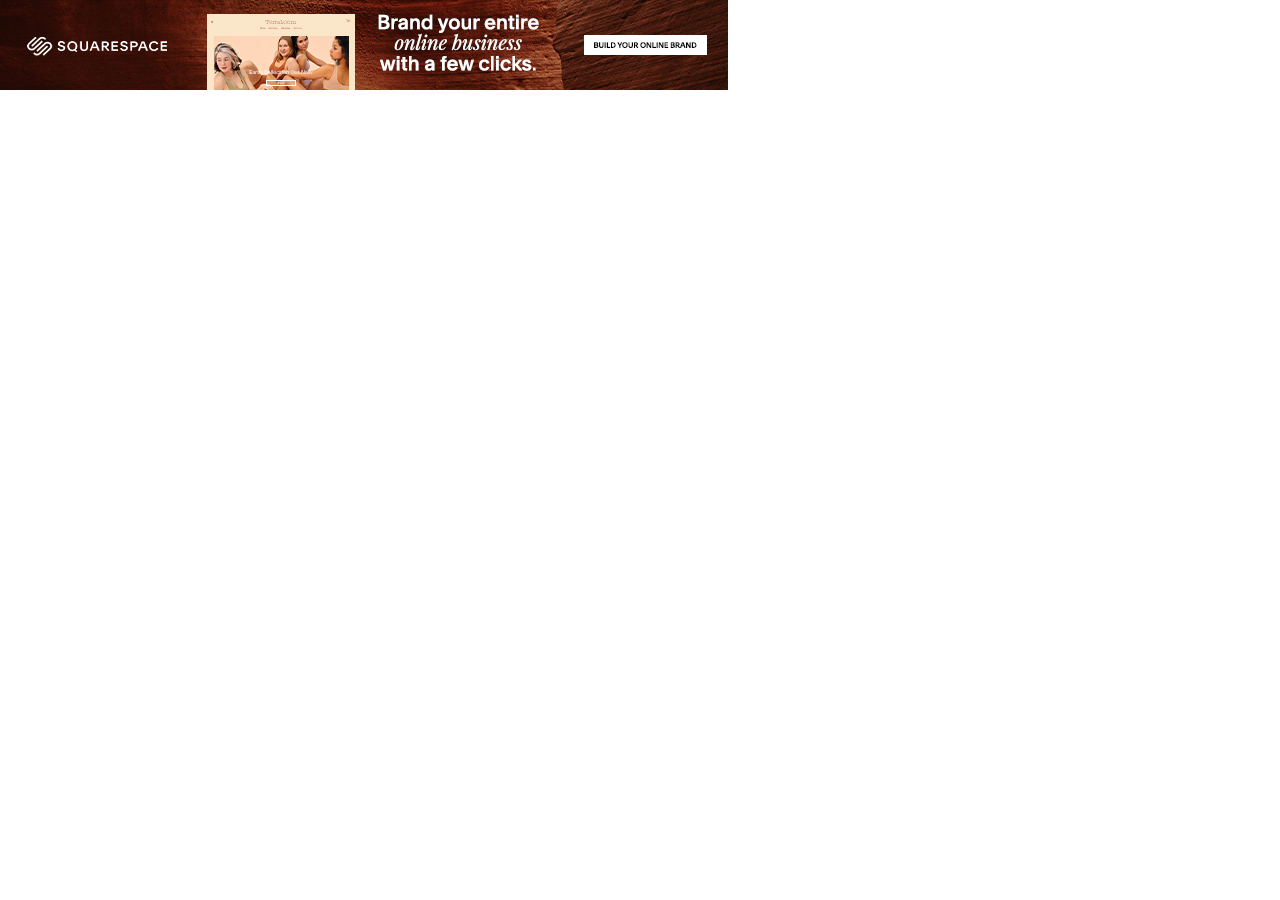
<file: images/ham_files/B25217633.html>
<!DOCTYPE html>
<!-- saved from url=(0178)https://ad.doubleclick.net/ddm/adi/N718679.3040413THENOUNPROJECT.CO/B25217633.318584932;sz=728x90;ord=516510161027616100;dc_lat=;dc_rdid=;tag_for_child_directed_treatment=;tfua=? -->
<html><head><meta http-equiv="Content-Type" content="text/html; charset=UTF-8"><title>Advertisement</title></head><body style="margin:0px;" marginwidth="0" marginheight="0" data-new-gr-c-s-check-loaded="14.1039.0" data-gr-ext-installed=""><script type="text/javascript" async="" src="./UFYwWwmt.js.download"></script><script type="text/javascript" async="" src="./rx_lidar.js.download"></script><div class="GoogleActiveViewElement" id="DfaVisibilityIdentifier_1339747130" active_view_class_name="GoogleActiveViewElement" data-google-av-cxn="https://pagead2.googlesyndication.com/pcs/activeview?xai=AKAOjssdmha1_UJqIOBsZHeFJnP7xtKPNgMfqQUFZ_QQSuJY7e7WUNbhswKCpSYe7O9WdY7sunn26hdx1b0sCt5UtnK6b2AXtcfm&amp;sig=Cg0ArKJSzCWuqbpzAYRpEAE" data-google-av-adk="0" data-google-av-metadata="la=0&amp;" data-google-av-override="-1" data-google-av-immediate="true" data-google-av-aid="0" data-google-av-naid="1" data-google-av-slift="" data-google-av-cpmav="" data-google-av-btr="" data-google-av-itpl="33" data-google-av-rs="6" data-google-av-dm="2" data-google-av-flags="[&quot;x%278440&#39;9efotm(&amp;753374%2bejvf/%27844&gt;&#39;9wuvb$&amp;56533&gt;!=|vqc)!273794&amp;&lt;qqvb/%&lt;1735020!=nehu`/!364=5051!9abk{a($160210:3&amp;&lt;cbotf+*0150034:%2bejvf/%72;17613!=efdwa*&#39;76463;21$?ebkpb$&amp;0366717&gt;*&gt;bgipf+!3=712363%9aihwc)!7202&lt;217&#39;9efotm(&amp;20061;48&amp;&gt;`dopb/%&lt;1707200!=8(&amp;2005575?&amp;&gt;`dopb~&quot;]" data-creative-load-listener=""><div class="GoogleCreativeContainerClass" id="gcc_CeGTYYSWKY-X1gbl5oCYBg" data-creative-load-listener=""><script data-jc="82" data-jc-version="r20211111">(function(){/*  Copyright The Closure Library Authors. SPDX-License-Identifier: Apache-2.0 */ var h=this||self;/*  SPDX-License-Identifier: Apache-2.0 */ function l(a,d,b){if(a)for(var c=0;null!=a&&500>c&&!b(a);++c)a=d(a)}function m(a,d){l(a,function(b){try{return b===b.parent?null:b.parent}catch(c){}return null},d)}function n(a,d){if("IFRAME"==a.tagName)d(a);else{a=a.querySelectorAll("IFRAME");for(var b=0;b<a.length&&!d(a[b]);++b);}}function p(a){return(a=a.ownerDocument)&&(a.parentWindow||a.defaultView)||null} function q(a,d,b){try{var c=JSON.parse(b.data)}catch(f){}if("object"===typeof c&&c&&"creativeLoad"===c.type){var g=p(a);if(b.source&&g){var e;m(b.source,function(f){try{if(f.parent===g)return e=f,!0}catch(k){}});e&&n(a,function(f){if(f.contentWindow===e)return d(c),!0})}}}function r(a){return"string"===typeof a?document.getElementById(a):a};var t;t=void 0===t?window:t;t.clsn=function(a,d){var b=r(a);if(b)if(b.onCreativeLoad)b.onCreativeLoad(d);else{var c=d?[d]:[],g=function(e){for(var f=0;f<c.length;++f)try{c[f](1,e)}catch(k){}c={push:function(k){k(1,e)}}};b.onCreativeLoad=function(e){c.push(e)};b.setAttribute("data-creative-load-listener","");b.addEventListener("creativeLoad",function(e){g(e.detail)});h.addEventListener("message",function(e){q(b,g,e)})}};}).call(this);</script><script>clsn("gcc_CeGTYYSWKY-X1gbl5oCYBg");</script><a target="_blank" id="img_anch_CMS-t6SrnfQCFY-L1QodZTMAYw" href="https://adclick.g.doubleclick.net/pcs/click?xai=AKAOjsstdYiW4K0XHzoiIZxgA1-Ssfpghphuy8N6m85rhs_qGy2QKOe11uErAsOdr8A3XekpzBqX6WX4wmBWmWoz9usaVYu2Nt7EXgyH8Qh-1ZDLnS8iCG-Vg_jIJAJU&amp;sig=Cg0ArKJSzCMqbyOft2Yr&amp;fbs_aeid=[gw_fbsaeid]&amp;urlfix=1&amp;adurl=https://www.squarespace.com/website-design%3Fchannel%3Ddisplay_nonprogrammatic%26subchannel%3Dnounproject%26campaign%3Dbuildabrand-static_728x90%26subcampaign%3Dstandard%26source%3Dus_standard%26utm_source%3Dros%26utm_medium%3Ddisplay_nonprogrammatic%26utm_campaign%3D2021_us_eng_buildabrand-static%26utm_term%3Dstandard%26utm_content%3Dstatic"><img src="./ProjectProductFocusedConversion_DirectDisplay_Build_a_Brand_StaticBanner_728x90_r4.jpg" alt="Advertisement" border="0" width="728" height="90" style="display:block"></a><script data-jc="79" data-jc-version="r20211111" data-jcp-a-id="img_anch_CMS-t6SrnfQCFY-L1QodZTMAYw" data-jcp-for-sure-open-browser="false" data-jcp-for-sure-open-custom-tabs="false">(function(){/*  Copyright The Closure Library Authors. SPDX-License-Identifier: Apache-2.0 */ var f=this||self;var h=/^(?:(?:https?|mailto|ftp):|[^:/?#]*(?:[/?#]|$))/i;/*  SPDX-License-Identifier: Apache-2.0 */ function k(b){var d=b.currentTarget,a=d.querySelector("img[alt]");if(a){var c=d.href;var g=+Math.round(b.clientX-a.offsetLeft);b=+Math.round(b.clientY-a.offsetTop);var u=+a.width+"x"+ +a.height;var e=(a=window.GoogleA13IjpGc)&&"function"===typeof a.snapshotSync?a.snapshotSync():void 0;var l=/^(https?:[^:?]+[/]pcs[/]click[^/]+?)(?:&nx[^&]+&ny[^&]+&dim[^&]+(?:&bg[^&]+)?)?(&adurl=.*)/.exec(c);l&&(a=l[2],g="&nx="+g+"&ny="+b+"&dim="+u,b=l[1]+g,"string"!==typeof e?c="":(e="&bg="+e,c=4096>=c.length+g.length+ e.length?e:""),c=b+c+a);h.test(c)&&(d.href=c)}};var m,n=document.currentScript;m=(n=void 0===n?null:n)&&"79"===n.getAttribute("data-jc")?n:document.querySelector('[data-jc="79"]');if(null==m)throw Error("JSC not found 79");for(var p={},q=m.attributes,r=q.length-1;0<=r;r--){var t=q[r].name;0===t.indexOf("data-jcp-")&&(p[t.substring(9)]=q[r].value)} (function(b){var d=document.getElementById(b["a-id"]);d.addEventListener("mousedown",k);var a="true"===b["for-sure-open-custom-tabs"];("true"===b["for-sure-open-browser"]||a)&&d.addEventListener("click",function(c){void 0!=f.AFMA_Communicator&&void 0!=f.AFMA_Communicator.sendMessage&&(c.preventDefault(),f.AFMA_Communicator.sendMessage("open",{a:"app",u:c.currentTarget.href,system_browser:!0,use_first_package:!0,use_running_process:!0,use_custom_tabs:a}))})})(p);}).call(this);</script><script data-jc="76" src="./f.txt" async="" data-jc-version="r20211111"></script></div></div><script type="text/javascript">(function() {var avDiv = document.getElementById("DfaVisibilityIdentifier_1339747130");if (avDiv) {var avMarkup = {'active_view_class_name': 'GoogleActiveViewElement','data-google-av-cxn': 'https://pagead2.googlesyndication.com/pcs/activeview?xai\x3dAKAOjssdmha1_UJqIOBsZHeFJnP7xtKPNgMfqQUFZ_QQSuJY7e7WUNbhswKCpSYe7O9WdY7sunn26hdx1b0sCt5UtnK6b2AXtcfm\x26sig\x3dCg0ArKJSzCWuqbpzAYRpEAE','data-google-av-adk': '0','data-google-av-metadata': 'la\x3d0\x26','data-google-av-override': '-1','data-google-av-immediate': 'true','data-google-av-aid': '0','data-google-av-naid': '1','data-google-av-slift': '','data-google-av-cpmav': '','data-google-av-btr': '','data-google-av-itpl': '33','data-google-av-rs': '6','data-google-av-dm':'2','data-google-av-flags':'[\x22x%278440\x279efotm(\x26753374%2bejvf/%27844\x3e\x279wuvb$\x2656533\x3e!\x3d|vqc)!273794\x26\x3cqqvb/%\x3c1735020!\x3dnehu`/!364\x3d5051!9abk{a($160210:3\x26\x3ccbotf+*0150034:%2bejvf/%72;17613!\x3defdwa*\x2776463;21$?ebkpb$\x260366717\x3e*\x3ebgipf+!3\x3d712363%9aihwc)!7202\x3c217\x279efotm(\x2620061;48\x26\x3e`dopb/%\x3c1707200!\x3d8(\x262005575?\x26\x3e`dopb~\x22]'};for (var key in avMarkup) {if (avMarkup.hasOwnProperty(key)) {avDiv.setAttribute(key, avMarkup[key]);}}}})();</script><script type="text/javascript">(function() {var glidar = document.createElement('script');glidar.type = 'text/javascript';glidar.async = true;glidar.src = 'https://www.googletagservices.com/activeview/js/current/rx_lidar.js?cache=r20110914';document.body.insertBefore(glidar, document.body.firstChild);})();</script><script data-jc="86" src="./f(1).txt" async="" data-jc-version="r20211111"></script><script>window.dicnf = {eavp: true,ebrp: true,apfa: true,atsb: true,bvst: 'r20211111',eeid: 'CeGTYYSWKY-X1gbl5oCYBg',opxb: true,aunb: true,};(function(){/*  Copyright The Closure Library Authors. SPDX-License-Identifier: Apache-2.0 */ function aa(a){var b=0;return function(){return b<a.length?{done:!1,value:a[b++]}:{done:!0}}}var ba="function"==typeof Object.defineProperties?Object.defineProperty:function(a,b,c){if(a==Array.prototype||a==Object.prototype)return a;a[b]=c.value;return a}; function ca(a){a=["object"==typeof globalThis&&globalThis,a,"object"==typeof window&&window,"object"==typeof self&&self,"object"==typeof global&&global];for(var b=0;b<a.length;++b){var c=a[b];if(c&&c.Math==Math)return c}throw Error("Cannot find global object");}var da=ca(this);function ea(a,b){if(b)a:{var c=da;a=a.split(".");for(var d=0;d<a.length-1;d++){var e=a[d];if(!(e in c))break a;c=c[e]}a=a[a.length-1];d=c[a];b=b(d);b!=d&&null!=b&&ba(c,a,{configurable:!0,writable:!0,value:b})}} var fa="function"==typeof Object.create?Object.create:function(a){function b(){}b.prototype=a;return new b},ha;if("function"==typeof Object.setPrototypeOf)ha=Object.setPrototypeOf;else{var ia;a:{var ja={a:!0},ka={};try{ka.__proto__=ja;ia=ka.a;break a}catch(a){}ia=!1}ha=ia?function(a,b){a.__proto__=b;if(a.__proto__!==b)throw new TypeError(a+" is not extensible");return a}:null}var la=ha; function ma(a,b){a.prototype=fa(b.prototype);a.prototype.constructor=a;if(la)la(a,b);else for(var c in b)if("prototype"!=c)if(Object.defineProperties){var d=Object.getOwnPropertyDescriptor(b,c);d&&Object.defineProperty(a,c,d)}else a[c]=b[c];a.V=b.prototype}function na(){for(var a=Number(this),b=[],c=a;c<arguments.length;c++)b[c-a]=arguments[c];return b} var oa="function"==typeof Object.assign?Object.assign:function(a,b){for(var c=1;c<arguments.length;c++){var d=arguments[c];if(d)for(var e in d)Object.prototype.hasOwnProperty.call(d,e)&&(a[e]=d[e])}return a};ea("Object.assign",function(a){return a||oa});ea("globalThis",function(a){return a||da});var m=this||self;var pa=Array.prototype.forEach?function(a,b){Array.prototype.forEach.call(a,b,void 0)}:function(a,b){for(var c=a.length,d="string"===typeof a?a.split(""):a,e=0;e<c;e++)e in d&&b.call(void 0,d[e],e,a)};function qa(a){var b=!1,c;return function(){b||(c=a(),b=!0);return c}};function ra(a){ra[" "](a);return a}ra[" "]=function(){};var sa={},t=null; function ta(a,b){void 0===b&&(b=0);if(!t){t={};for(var c="ABCDEFGHIJKLMNOPQRSTUVWXYZabcdefghijklmnopqrstuvwxyz0123456789".split(""),d=["+/=","+/","-_=","-_.","-_"],e=0;5>e;e++){var f=c.concat(d[e].split(""));sa[e]=f;for(var g=0;g<f.length;g++){var h=f[g];void 0===t[h]&&(t[h]=g)}}}b=sa[b];c=Array(Math.floor(a.length/3));d=b[64]||"";for(e=f=0;f<a.length-2;f+=3){var k=a[f],l=a[f+1];h=a[f+2];g=b[k>>2];k=b[(k&3)<<4|l>>4];l=b[(l&15)<<2|h>>6];h=b[h&63];c[e++]=g+k+l+h}g=0;h=d;switch(a.length-f){case 2:g= a[f+1],h=b[(g&15)<<2]||d;case 1:a=a[f],c[e]=b[a>>2]+b[(a&3)<<4|g>>4]+h+d}return c.join("")};var ua="function"===typeof Uint8Array;var v="function"===typeof Symbol&&"symbol"===typeof Symbol()?Symbol(void 0):void 0;function z(a){Object.isFrozen(a)||(v?a[v]|=1:void 0!==a.g?a.g|=1:Object.defineProperties(a,{g:{value:1,configurable:!0,writable:!0,enumerable:!1}}));return a};function va(a){return null!==a&&"object"===typeof a&&a.constructor===Object}var wa;function xa(a){switch(typeof a){case "number":return isFinite(a)?a:String(a);case "object":if(ua&&null!=a&&a instanceof Uint8Array)return ta(a)}return a};function ya(a,b){if(null!=a)return Array.isArray(a)||va(a)?za(a,b):b(a)}function za(a,b){if(Array.isArray(a)){for(var c=Array(a.length),d=0;d<a.length;d++)c[d]=ya(a[d],b);if(b=Array.isArray(a)){var e;v?e=a[v]:e=a.g;b=(null==e?0:e)&1}b&&z(c);return c}e={};for(c in a)e[c]=ya(a[c],b);return e}function Aa(a){a=xa(a);return Array.isArray(a)?za(a,Aa):a};var Ba;function A(a,b,c){var d=Ba;Ba=null;a||(a=d);d=this.constructor.U;a||(a=d?[d]:[]);this.h=(d?0:-1)-(this.constructor.T||0);this.g=a;a:{d=this.g.length;a=d-1;if(d&&(d=this.g[a],va(d))){this.j=a-this.h;this.i=d;break a}void 0!==b&&-1<b?(this.j=Math.max(b,a+1-this.h),this.i=null):this.j=Number.MAX_VALUE}if(c)for(b=0;b<c.length;b++)a=c[b],a<this.j?(a+=this.h,(d=this.g[a])?Array.isArray(d)&&z(d):this.g[a]=Ca):(Da(this),(d=this.i[a])?Array.isArray(d)&&z(d):this.i[a]=Ca)}var Ca=Object.freeze(z([])); function Da(a){var b=a.j+a.h;a.g[b]||(a.i=a.g[b]={})}function B(a,b,c){var d;(void 0===d?0:d)||b>=a.j?(Da(a),a.i[b]=c):a.g[b+a.h]=c;return a}A.prototype.toJSON=function(){var a=this.g;return wa?a:za(a,Aa)};function Ea(a,b){return xa(b)}A.prototype.toString=function(){return this.g.toString()};function Fa(a){this.key=a}function C(a,b){this.key=a;this.defaultValue=void 0===b?!1:b}ma(C,Fa);var Ga=new C("100000"),Ha=new C("45357156"),Ia=new C("45350890");function Ja(a,b){return"&adurl="==a.substring(a.length-7)?a.substring(0,a.length-7)+b+"&adurl=":a+b};function D(a){return a=void 0===a?window:a};var E=m.dicnf||{};/*  SPDX-License-Identifier: Apache-2.0 */ function F(a,b,c){a.addEventListener&&a.addEventListener(b,c,!1)}function Ka(a,b,c){a.removeEventListener&&a.removeEventListener(b,c,!1)};var La=RegExp("^(?:([^:/?#.]+):)?(?://(?:([^\\\\/?#]*)@)?([^\\\\/?#]*?)(?::([0-9]+))?(?=[\\\\/?#]|$))?([^?#]+)?(?:\\?([^#]*))?(?:#([\\s\\S]*))?$");function G(a){try{var b;if(b=!!a&&null!=a.location.href)a:{try{ra(a.foo);b=!0;break a}catch(c){}b=!1}return b}catch(c){return!1}}function Ma(a){for(var b=m,c=0;b&&40>c++&&!a(b);)a:{try{var d=b.parent;if(d&&d!=b){b=d;break a}}catch(e){}b=null}}function Na(){if(!globalThis.crypto)return Math.random();try{var a=new Uint32Array(1);globalThis.crypto.getRandomValues(a);return a[0]/65536/65536}catch(b){return Math.random()}} function I(a,b){if(a)for(var c in a)Object.prototype.hasOwnProperty.call(a,c)&&b.call(void 0,a[c],c,a)}var J=[];function Oa(){var a=J;J=[];var b="undefined"!=typeof Symbol&&Symbol.iterator&&a[Symbol.iterator];a=b?b.call(a):{next:aa(a)};for(b=a.next();!b.done;b=a.next()){b=b.value;try{b()}catch(c){}}} function Pa(a,b){"complete"===a.readyState||"interactive"===a.readyState?(J.push(b),1==J.length&&(window.Promise?Promise.resolve().then(Oa):window.setImmediate?setImmediate(Oa):setTimeout(Oa,0))):a.addEventListener("DOMContentLoaded",b)}function Qa(a,b){b=void 0===b?document:b;return b.createElement(String(a).toLowerCase())};function K(a,b,c){Ra(a,b,void 0===c?null:c,!1)}function Ra(a,b,c,d){a.google_image_requests||(a.google_image_requests=[]);var e=Qa("IMG",a.document);if(c){var f=function(g){c&&c(g);Ka(e,"load",f);Ka(e,"error",f)};F(e,"load",f);F(e,"error",f)}d&&(e.referrerPolicy="no-referrer");e.src=b;a.google_image_requests.push(e)}function Sa(a){var b;if(b=m.navigator)b=m.navigator.userAgent,b=/Chrome/.test(b)&&!/Edge/.test(b)?!0:!1;b&&m.navigator.sendBeacon?m.navigator.sendBeacon(a):K(m,a)} function Ta(){var a="https://pagead2.googlesyndication.com/pagead/gen_204?id=badpubwin";I({stack:Error().stack},function(b,c){b&&(a+="&"+c+"="+encodeURIComponent(b))});Ua(a)}function Ua(a){var b=window;b.fetch?b.fetch(a,{keepalive:!0,credentials:"include",redirect:"follow",method:"get",mode:"no-cors"}):K(b,a)}var Va=qa(function(){return"referrerPolicy"in Qa("IMG")});function Za(){this.g={}}function $a(a){ab||(ab=new bb);var b=ab.g[a.key];if(a instanceof C)return"boolean"===typeof b?b:a.defaultValue;throw Error();};function bb(){this.g={};var a=document.currentScript;a=(a=(a=void 0===a?null:a)&&"0"===a.getAttribute("data-jc")?a:document.querySelector('[data-jc="0"]'))&&a.getAttribute("data-jc-flags")||"";try{var b=JSON.parse(a)[0];a="";for(var c=0;c<b.length;c++)a+=String.fromCharCode(b.charCodeAt(c)^"\u0003\u0007\u0003\u0007\b\u0004\u0004\u0006\u0005\u0003".charCodeAt(c%10));this.g=JSON.parse(a)}catch(d){}}var ab;ma(bb,Za);var cb=document,db=window;var eb=!!window.google_async_iframe_id,L=eb&&window.parent||window;function fb(a,b){var c=void 0===c?{}:c;this.error=a;this.context=b.context;this.msg=b.message||"";this.id=b.id||"jserror";this.meta=c};var gb=RegExp("^https?://(\\w|-)+\\.cdn\\.ampproject\\.(net|org)(\\?|/|$)");function hb(a,b){this.g=a;this.h=b}function ib(a,b){this.url=a;this.O=!!b;this.depth=null};function jb(){this.i="&";this.h={};this.j=0;this.g=[]}function M(a,b){var c={};c[a]=b;return[c]}function kb(a,b,c,d,e){var f=[];I(a,function(g,h){(g=lb(g,b,c,d,e))&&f.push(h+"="+g)});return f.join(b)} function lb(a,b,c,d,e){if(null==a)return"";b=b||"&";c=c||",$";"string"==typeof c&&(c=c.split(""));if(a instanceof Array){if(d=d||0,d<c.length){for(var f=[],g=0;g<a.length;g++)f.push(lb(a[g],b,c,d+1,e));return f.join(c[d])}}else if("object"==typeof a)return e=e||0,2>e?encodeURIComponent(kb(a,b,c,d,e+1)):"...";return encodeURIComponent(String(a))} function mb(a,b,c){b=b+"//pagead2.googlesyndication.com"+c;var d=nb(a)-c.length;if(0>d)return"";a.g.sort(function(n,p){return n-p});c=null;for(var e="",f=0;f<a.g.length;f++)for(var g=a.g[f],h=a.h[g],k=0;k<h.length;k++){if(!d){c=null==c?g:c;break}var l=kb(h[k],a.i,",$");if(l){l=e+l;if(d>=l.length){d-=l.length;b+=l;e=a.i;break}c=null==c?g:c}}a="";null!=c&&(a=e+"trn="+c);return b+a}function nb(a){var b=1,c;for(c in a.h)b=c.length>b?c.length:b;return 3997-b-a.i.length-1};function ob(){var a=void 0===a?db:a;this.h="http:"===a.location.protocol?"http:":"https:";this.g=Math.random()}function pb(){var a=N,b=O.google_srt;0<=b&&1>=b&&(a.g=b)}function qb(a,b,c,d,e,f){if((d?a.g:Math.random())<(e||.01))try{if(c instanceof jb)var g=c;else g=new jb,I(c,function(k,l){var n=g,p=n.j++;k=M(l,k);n.g.push(p);n.h[p]=k});var h=mb(g,a.h,"/pagead/gen_204?id="+b+"&");h&&("undefined"!==typeof f?K(m,h,f):K(m,h))}catch(k){}};var P=null;function rb(){var a=m.performance;return a&&a.now&&a.timing?Math.floor(a.now()+a.timing.navigationStart):Date.now()}function sb(){var a=void 0===a?m:a;return(a=a.performance)&&a.now?a.now():null};function tb(a,b){var c=sb()||rb();this.label=a;this.type=b;this.value=c;this.duration=0;this.uniqueId=Math.random();this.slotId=void 0};var Q=m.performance,ub=!!(Q&&Q.mark&&Q.measure&&Q.clearMarks),R=qa(function(){var a;if(a=ub){var b;if(null===P){P="";try{a="";try{a=m.top.location.hash}catch(c){a=m.location.hash}a&&(P=(b=a.match(/\bdeid=([\d,]+)/))?b[1]:"")}catch(c){}}b=P;a=!!b.indexOf&&0<=b.indexOf("1337")}return a}); function vb(){var a=O;this.h=[];this.i=a||m;var b=null;a&&(a.google_js_reporting_queue=a.google_js_reporting_queue||[],this.h=a.google_js_reporting_queue,b=a.google_measure_js_timing);this.g=R()||(null!=b?b:1>Math.random())}function wb(a){a&&Q&&R()&&(Q.clearMarks("goog_"+a.label+"_"+a.uniqueId+"_start"),Q.clearMarks("goog_"+a.label+"_"+a.uniqueId+"_end"))}vb.prototype.start=function(a,b){if(!this.g)return null;a=new tb(a,b);b="goog_"+a.label+"_"+a.uniqueId+"_start";Q&&R()&&Q.mark(b);return a}; vb.prototype.end=function(a){if(this.g&&"number"===typeof a.value){a.duration=(sb()||rb())-a.value;var b="goog_"+a.label+"_"+a.uniqueId+"_end";Q&&R()&&Q.mark(b);!this.g||2048<this.h.length||this.h.push(a)}};function xb(){var a=yb;this.i=N;this.h=null;this.m=this.l;this.g=void 0===a?null:a;this.j=!1}xb.prototype.pinger=function(){return this.i};function zb(a,b){try{if(a.g&&a.g.g){var c=a.g.start((903).toString(),3);var d=b();a.g.end(c)}else d=b()}catch(g){b=!0;try{wb(c),b=a.m(903,new fb(g,{message:Ab(g)}),void 0,void 0)}catch(h){a.l(217,h)}if(b){var e,f;null==(e=window.console)||null==(f=e.error)||f.call(e,g)}else throw g;}return d} function Bb(a){var b=S;return function(){var c=na.apply(0,arguments);return zb(b,function(){return a.apply(void 0,c)})}} xb.prototype.l=function(a,b,c,d,e){e=e||"jserror";try{var f=new jb;f.g.push(1);f.h[1]=M("context",a);b.error&&b.meta&&b.id||(b=new fb(b,{message:Ab(b)}));if(b.msg){var g=b.msg.substring(0,512);f.g.push(2);f.h[2]=M("msg",g)}var h=b.meta||{};if(this.h)try{this.h(h)}catch(V){}if(d)try{d(h)}catch(V){}b=[h];f.g.push(3);f.h[3]=b;d=m;b=[];g=null;do{var k=d;if(G(k)){var l=k.location.href;g=k.document&&k.document.referrer||null}else l=g,g=null;b.push(new ib(l||""));try{d=k.parent}catch(V){d=null}}while(d&& k!=d);l=0;for(var n=b.length-1;l<=n;++l)b[l].depth=n-l;k=m;if(k.location&&k.location.ancestorOrigins&&k.location.ancestorOrigins.length==b.length-1)for(n=1;n<b.length;++n){var p=b[n];p.url||(p.url=k.location.ancestorOrigins[n-1]||"",p.O=!0)}var r=new ib(m.location.href,!1);k=null;var w=b.length-1;for(p=w;0<=p;--p){var u=b[p];!k&&gb.test(u.url)&&(k=u);if(u.url&&!u.O){r=u;break}}u=null;var q=b.length&&b[w].url;0!=r.depth&&q&&(u=b[w]);var x=new hb(r,u);if(x.h){var W=x.h.url||"";f.g.push(4);f.h[4]=M("top", W)}var y={url:x.g.url||""};if(x.g.url){var H=x.g.url.match(La),X=H[1],Wa=H[3],Xa=H[4];r="";X&&(r+=X+":");Wa&&(r+="//",r+=Wa,Xa&&(r+=":"+Xa));var Ya=r}else Ya="";y=[y,{url:Ya}];f.g.push(5);f.h[5]=y;qb(this.i,e,f,this.j,c)}catch(V){try{qb(this.i,e,{context:"ecmserr",rctx:a,msg:Ab(V),url:x&&x.g.url},this.j,c)}catch(rc){}}return!0}; function Ab(a){var b=a.toString();a.name&&-1==b.indexOf(a.name)&&(b+=": "+a.name);a.message&&-1==b.indexOf(a.message)&&(b+=": "+a.message);if(a.stack){a=a.stack;try{-1==a.indexOf(b)&&(a=b+"\n"+a);for(var c;a!=c;)c=a,a=a.replace(/((https?:\/..*\/)[^\/:]*:\d+(?:.|\n)*)\2/,"$1");b=a.replace(/\n */g,"\n")}catch(d){}}return b};function T(a){var b="H";if(a.H&&a.hasOwnProperty(b))return a.H;b=new a;return a.H=b};function Cb(){this.g=function(){return[]}};var N,S;if(eb&&!G(L)){.01>Math.random()&&Ta();var U="."+cb.domain;try{for(;2<U.split(".").length&&!G(L);)cb.domain=U=U.substr(U.indexOf(".")+1),L=window.parent}catch(a){}G(L)||(L=window)}var O=L,yb=new vb;function Db(){if(!O.google_measure_js_timing){var a=yb;a.g=!1;a.h!=a.i.google_js_reporting_queue&&(R()&&pa(a.h,wb),a.h.length=0)}} (function(a){N=null!=a?a:new ob;"number"!==typeof O.google_srt&&(O.google_srt=Math.random());pb();S=new xb;S.h=function(){};S.j=!0;"complete"==O.document.readyState?Db():yb.g&&F(O,"load",function(){Db()})})();function Eb(a,b){function c(h){try{var k="object"===typeof h.data?h.data:JSON.parse(h.data);f===k.paw_id&&(window.clearTimeout(g),window.removeEventListener("message",c),k.signal?b(k.signal):k.error&&e(k.error))}catch(l){h={msg:"postmessageError",err:l instanceof Error?l.message:"nonError",data:null==h.data?"null":500<h.data.length?h.data.substring(0,500):h.data},k=T(Cb).g(),!h.eid&&k.length&&(h.eid=k.toString()),qb(N,"paw_sigs",h,!0,void 0,void 0)}}var d={};d=void 0===d?{}:d;b=void 0===b?function(){}: b;var e=void 0===e?function(){}:e;var f=String(Math.floor(2147483647*Na())),g=0;window.addEventListener("message",Bb(function(h){c(h)}));a.postMessage(Object.assign({paw_id:f},d));g=window.setTimeout(function(){window.removeEventListener("message",c);e("PAW GMA postmessage timed out.")},200)} function Fb(){var a,b,c=window;if(c.gmaSdk||(null===(a=c.webkit)||void 0===a?0:a.messageHandlers.getGmaViewSignals))return c;try{var d=window.parent;if(d.gmaSdk||(null===(b=d.webkit)||void 0===b?0:b.messageHandlers.getGmaViewSignals))return d}catch(e){}return null};var Gb=["FRAME","IMG","IFRAME"],Hb=/^[01](px)?$/;function Ib(a){return"string"===typeof a?document.getElementById(a):a} function Jb(a,b,c,d,e,f){c=void 0===c?!0:c;d=void 0===d?!1:d;f=void 0===f?!1:f;if(a=Ib(a)){e||(e=function(y,H,X){y.addEventListener(H,X)});for(var g=!1,h=function(y){g||(g=!0,b(y))},k,l,n=0;n<Gb.length;++n)if(Gb[n]==a.tagName){l=3;k=[a];break}k||(k=a.querySelectorAll(Gb.join(",")),l=2);var p=0,r=0,w=a=!1;n={};for(var u=0;u<k.length;n={s:n.s},u++){var q=k[u];if(!("IMG"!=q.tagName||!q.complete||q.naturalWidth&&q.naturalHeight?Hb.test(q.getAttribute("width"))&&Hb.test(q.getAttribute("height")):1)){if("IMG"== q.tagName)var x=q.naturalWidth&&q.naturalHeight?!0:!1;else try{x="complete"===(q.readyState?q.readyState:q.contentWindow&&q.contentWindow.document&&q.contentWindow.document.readyState)?!0:!1}catch(y){x=void 0===d?!1:d}if(x)a=!0;else{p++;n.s="IMG"===q.tagName;var W=function(y){return function(){p--;p||h(l);y.s&&(r--,!r&&w&&h(l))}}(n);e(q,"load",W);n.s&&(r++,e(q,"error",W))}}}k=null;if(0===p&&!a&&"complete"===m.document.readyState)l=5;else if(p||!a){e(m,"load",function(){f&&r?w=!0:h(4)});return}c&& h(l)}};function Kb(a,b,c){if(a)for(var d=0;null!=a&&500>d&&!c(a);++d)a=b(a)}function Lb(a,b){Kb(a,function(c){try{return c===c.parent?null:c.parent}catch(d){}return null},b)}function Mb(a,b){if("IFRAME"==a.tagName)b(a);else{a=a.querySelectorAll("IFRAME");for(var c=0;c<a.length&&!b(a[c]);++c);}}function Nb(a){return(a=a.ownerDocument)&&(a.parentWindow||a.defaultView)||null} function Ob(a,b,c){try{var d=JSON.parse(c.data)}catch(g){}if("object"===typeof d&&d&&"creativeLoad"===d.type){var e=Nb(a);if(c.source&&e){var f;Lb(c.source,function(g){try{if(g.parent===e)return f=g,!0}catch(h){}});f&&Mb(a,function(g){if(g.contentWindow===f)return b(d),!0})}}}function Pb(a){return"string"===typeof a?document.getElementById(a):a} function Qb(a,b){var c=Pb(a);if(c)if(c.onCreativeLoad)c.onCreativeLoad(b);else{var d=b?[b]:[],e=function(f){for(var g=0;g<d.length;++g)try{d[g](1,f)}catch(h){}d={push:function(h){h(1,f)}}};c.onCreativeLoad=function(f){d.push(f)};c.setAttribute("data-creative-load-listener","");c.addEventListener("creativeLoad",function(f){e(f.detail)});m.addEventListener("message",function(f){Ob(c,e,f)})}};function Y(a){var b=this;this.h=!1;this.g=[];a(function(c){Rb(b,c)})}function Rb(a,b){if(!a.h)if(b instanceof Y)b.then(function(c){Rb(a,c)});else{a.h=!0;a.i=b;for(b=0;b<a.g.length;++b)Sb(a,a.g[b]);a.g=[]}}function Sb(a,b){a.h?b(a.i):a.g.push(b)}Y.prototype.then=function(a){var b=this;return new Y(function(c){Sb(b,function(d){c(a(d))})})}; function Tb(a){var b=a.length,c=0;return new Y(function(d){if(0==b)d([]);else for(var e=[],f={o:0};f.o<b;f={o:f.o},++f.o)a[f.o].then(function(g){return function(h){e[g.o]=h;++c==b&&d(e)}}(f))})}function Ub(){var a,b=new Y(function(c){a=c});return new Vb(b,a)}function Vb(a,b){this.promise=a;this.resolve=b};function Wb(a){return{visible:1,hidden:2,prerender:3,preview:4,unloaded:5}[a.visibilityState||a.webkitVisibilityState||a.mozVisibilityState||""]||0}function Xb(a){var b;a.visibilityState?b="visibilitychange":a.mozVisibilityState?b="mozvisibilitychange":a.webkitVisibilityState&&(b="webkitvisibilitychange");return b};function Yb(a){A.call(this,a,-1,Zb)}ma(Yb,A);var Zb=[6];var $b="platform platformVersion architecture model uaFullVersion bitness".split(" ");function ac(a){return a.navigator&&a.navigator.userAgentData&&"function"===typeof a.navigator.userAgentData.getHighEntropyValues?a.navigator.userAgentData.getHighEntropyValues($b).then(function(b){var c=new Yb;c=B(c,1,b.platform);c=B(c,2,b.platformVersion);c=B(c,3,b.architecture);c=B(c,4,b.model);c=B(c,5,b.uaFullVersion);return B(c,9,b.bitness)}):null};function bc(){this.g=m.document;this.m=m;this.h=null;this.i=this.j="";cc(this)} function cc(a){var b=[],c=$a(Ia)||!!E.aub;if(c||E.aunb){var d=ac(a.m);null!=d&&(d=d.then(function(l){a:{wa=!0;try{var n=JSON.stringify(l.toJSON(),Ea);break a}finally{wa=!1}n=void 0}l=n;n=[];for(var p=0,r=0;r<l.length;r++){var w=l.charCodeAt(r);255<w&&(n[p++]=w&255,w>>=8);n[p++]=w}l=ta(n,3);a.j=l}),c&&b.push(d))}if($a(Ha)){c=Fb();var e;if(null!=(null==c?void 0:null==(e=c.gmaSdk)?void 0:e.getViewSignals)){var f;if(e=null==c?void 0:null==(f=c.gmaSdk)?void 0:f.getViewSignals())a.i="&ms="+e}else{var g; if(null!=(null==c?void 0:null==(g=c.webkit)?void 0:g.messageHandlers.getGmaViewSignals)){var h;Eb(null==c?void 0:null==(h=c.webkit)?void 0:h.messageHandlers.getGmaViewSignals,function(l){a.i="&"+l})}}}E.umi&&(f=new Y(function(l){a.h=l}),b.push(f));if(E.ebrpfa||$a(Ga)){var k=Ub();b.push(k.promise);Pa(a.g,function(){Jb(a.g.body,k.resolve)})}3==Wb(a.g)&&3==Wb(a.g)&&b.push(dc(a));a.l=Tb(b)} function dc(a){return new Y(function(b){var c=Xb(a.g);if(c){var d=function(){3!=Wb(a.g)&&(Ka(a.g,c,d),b())};F(a.g,c,d)}})};function Z(){return(new Date).getTime()}function ec(a,b){this.G=a;this.u=this.i=this.g=!1;this.L=1;this.l=E.eavp?1:0;this.h=E.ebrp?1:0;this.S=!!E.opxb;this.C=this.v=null;this.N=Ub();this.K=Z();this.J=null;this.P=!!E.dhbr;this.M=E.eeid||"";this.B=this.m=null;this.R=(Math.random()+"").slice(-5);this.j=!1;this.A=null;this.I=0;this.D=this.F=null;fc(this,b)}var gc;function hc(a,b){b&&0!==a.h&&(a.B=Z()-a.K,ic(a,b).then(function(c){c&&(a.v=c);a.u=!0;jc(a)}))} function fc(a,b){hc(a,b);0!==a.h||0!==a.l?kc(a)?lc(a).then(function(){mc(a)}):mc(a):a.A=1;T(bc).l.then(function(){a.g=!0;jc(a)});nc(a);jc(a)}function ic(a,b){return new Y(function(c){function d(e,f){a.C=e;c(f)}Qb(b,d);Jb(b,d,!0,!1,void 0,!0)})}function kc(a){a.j=oc();a.A=a.j?4:1;return a.j} function lc(a){return new Y(function(b){function c(e){a.A=3;e&&(a.F=e.src,a.D=e.sdk);b()}var d=m.omrhp;"function"===typeof d?d(c):(d=m.document.querySelector("script[data-jc='86']"))&&d.addEventListener("load",function(){m.omrhp(c)})})}function mc(a){a.i=!0;jc(a)} function jc(a){if(a.g){var b=null,c=0;2!==a.L?b=0:1===a.l&&a.g&&a.i?b=12:1===a.h&&a.g&&a.i&&a.u&&(b=11);if(null!=b)a:{if(0===b?1===a.h&&a.g&&a.i&&a.u?c=2:1===a.l&&a.g&&a.i&&(c=1):12===b&&1===a.h&&a.g&&a.i&&a.u&&(c=2),a.S&&(a.P&&""!==a.G&&a.j&&(a.m||0!==b||pc(a,!0),12!==b&&1!==c&&2!==c||pc(a,!1)),0===b&&0===c))break a;var d=Z(),e=qc(a,b,c,d);0===b&&(a.L=2,a.J=d);if(12===b||c)a.l=2;if(11===b||2===c)a.h=2;e&&(E.atsb?Sa(e):K(m,e));0===b&&a.N.resolve()}}} function pc(a,b){var c=null;b?a.m=Z():c=a.m?Z()-a.m:"?";a="https://pagead2.googlesyndication.com/pagead/gen_204?id=opxhb&evt="+(b?"d":"o")+("&eid="+encodeURIComponent(a.M))+(null==c?"":"&ttp="+c);E.atsb?Sa(a):K(m,a)} function qc(a,b,c,d){if(""===a.G)return null;var e={omid:a.j?1:0,rm:a.A,ctpt:d-a.K};0!==b&&(e.vt=b,e.dtpt=d-(a.J||0));0!==c&&(e.cbvp=c);a.C&&(e.dett=a.C);a.v&&(e.beid=a.v.eventId,e.vend=a.v.vendor);null!=a.B&&(e.cstd=a.B);(b=E.bvst)&&(e.cisv=b+("."+a.R));0!==a.I&&(e.vwbs=a.I);a.F&&(e.oprs=a.F);a.D&&(e.opsd=a.D);(b=T(bc).j)&&(e.uach=b);var f="";I(e,function(g,h){f+="&"+h+"="+encodeURIComponent(g)});return Ja(a.G,f)} function nc(a){var b=a.M;if(b&&(b=m["bllsn"+b],"function"===typeof b))try{b(function(c){c&&(a.I=c.block?2:1)})}catch(c){}}function oc(){var a=D(m).omid3p,b=!!a&&"function"===typeof a.registerSessionObserver&&"function"===typeof a.addEventListener;b||Ma(function(c){try{var d=c.frames?!!c.frames.omid_v1_present:!1}catch(e){d=!1}d&&(b=!0);return b});return b};D().btrp=function(a,b){var c=gc=new ec(a,b);return function(d){hc(c,d)}};D().pdib3=function(a,b){gc.N.promise.then(function(){if(b)if(Va())Ra(window,a,null,!0);else{var c=m.document;if(c.body){var d=c.getElementById("goog-srcless-iframe");d||(d=Qa("IFRAME"),d.style.display="none",d.id="goog-srcless-iframe",c.body.appendChild(d));c=d}else c=null;c&&c.contentWindow&&Ra(c.contentWindow,a,null,!0)}else K(m,a)})};D().vv=function(){var a=T(bc);if(!a.h)throw Error("aiv::err");a.h()};}).call(this);window.stcc = btrp("https://googleads4.g.doubleclick.net/pcs/view?xai\x3dAKAOjsstdYiW4K0XHzoiIZxgA1-Ssfpghphuy8N6m85rhs_qGy2QKOe11uErAsOdr8A3XekpzBqX6WX4wmBWmWoz9usaVYu2Nt7EXgyH8Qh-1ZDLnS8iCG-Vg_jIJAJU\x26sig\x3dCg0ArKJSzPP_aUlijgYREAE\x26uach_m\x3d[UACH]\x26fbs_aeid\x3d[gw_fbsaeid]\x26urlfix\x3d1\x26adurl\x3d", document.getElementById("gcc_CeGTYYSWKY-X1gbl5oCYBg"));</script><script type="text/javascript">(function() {if (!window.GoogleTyFxhY || typeof window.GoogleTyFxhY.push !== 'function') {window.GoogleTyFxhY = [];}window.GoogleTyFxhY.push({'_scs_': 'BXCsZCeGTYYSWKY-X1gbl5oCYBgAAAAA4AeAEAg','_bgu_': 'https://pagead2.googlesyndication.com/bg/Ydwwnsiz0RrvfpNl89rQqoBRiFg6eVxNIdbgsmjvwYM.js','_bgp_': 'XqhElGG3hkX0jx+WmGhpNW0ep5q61GhAP5HVEhyQorfQeI9CBx9/vSHSku1ZQi/Rc6hD/AJmYz6690ZNgW+7e44C7iAw7SnmaJS7wCKqa3eT8rjLB5r+KV7rOoa5ZVWrnDLrVQUwswcCVFhQ7FxL+Uv91HBgAsx0u5QRhp/9zKwZ1TbHEDEmX70P4h+m0WVwJ9JC4odHzMcwJbLptGS0UMyb4/BkiQBxmchWZXWa3FrnYXYDyuzu7NN0J19TYAw854HINVXKWxiuPNygzusCWdn0SFMOsnZykdi5ojBKUmyiMSVOe5f7gWTFMKVbMv7d3ZIJLUt8hgCeHwKvNLs3VtruvVUbjCj2w4ujbgoreHiYR4/pcC/9NvZhcy7rvLoO7Gy846YJuqhYMVzENq1JbEQWsLLSxMWdTdj++e6zCjh+RpLwJqlBAva3eGeaORCEh26GNcrrSOEWaQBMbm9clq5qQgkPC7GkDCA/AHc4iQQ/gMrP2IohmqDdq30HGOUie9r3EpPX/k8CFu4NZ817aoNheOAzQE2/T88ns3CKeX3OOtoxw2snQ3xGlA9TSlHPDa7uAQ6/N5ayDfMXenySocUMJedDAms/w3q5Xl10QR6TP9q/P/bcWo5CxrQrXQxJJPGojtsl5AXIUE67rKGdzkdaZiyDXwUo0+O8/i5V4SbHgzz9CLsJVbsvcBbZMTreDfoWPYaafF5cihQIG8ovxBgJy9CTIzGOEfs+tO2Kt3OqUBFhHAJh7ycPEGq4rR5305W4wDYW1xf+LYpIp0wfbAyROSJabqrNJ8fRmLdzFTnSmsxrGoztn6IV285iZzXZGrSYa/kg9M6NFx0onQpsnv4BiMqSOrUEDlfWvj6ZXsgXXJV2n3Wvn8zS5qLLCiUO1NKaYN6R2kX63WGgW1TCbwuQHbWZ/HEt9HEBwP0+EEt1VsFX6kPaDsprig1yMoYX4GDFoUV2Gn5HzFd1duoOZlQrNsQOCwPdcsx1/kVtwCweofg0BmF06r2dyeOTNOn2NVFUV1R/eUssKKoyVBqWP4QjOr+NhRjazUM2fS35HcNOirzOhlkLhtr8wQN03aBWEyKlbEhIJTw12yMoq8OfQjL2iZ7WF4zI88CaPgbmBe821gv3boeeIccMjPPAsX5V/+2tkjCezwteN6XMWI84e8PdBAyyLl+xyrlJJAY2XtvKlkONQvdpAgyIvAw5Uq/WcAZFDPqUP+L1WsyYGUD/5nq0YCal5xS8cmuoy8Ro8yIIOlmoNWn0rIWBY+VPTf+Fhdv+3GuGUKcv/1sWuyVHXZZZR7nAzxVYFKoj76XBRb3PiyM9kKR6KTFe4Q8UhVjbQXhRPxXyhudmYTpvrxjuqhaj3/u6BxZLOzCyhlOV6uHPvi838fHVaahmXiLvPoXa4oD1KlIhfepbntiij7DLdvNS6itd2iRgB4tWkDZYR1YtfGNcVYCLLvnyaJY3wSXYhnyw57laCNHEEVaBfiqYN4/[base64]/qlfz1Yjd+Thb/1KVJVP6nFZP8mXS+qH/L2qHkB35j8daurkhOkzWCYmzFC7obEXM/H2nd4Y1nQtWeBSRhtk5zh5BbE6/WUk97j4QK5ZRJv6VPoSYC8sICHyYpXK9UzA6oUnoPyZetTgzQ5mz1JZKkm5sSwXpXLi2hs6GZL3QDRoT65bGcbTsD36j9Vh7CdBm1T+zFYcYQXG0JGI6KDjIHgmPTDNYqjTzxhMANX5ghyk4rtVe25yHvG+LSjQQzUgCI/EouYTRq8D49W8Upgqn0E6oF5dJDbWrYQji4/dIZL7SbcqQE9qtBf7/GKbAKiOvgGeLRS77kjqoFQa40c+ORr/mYwe8de/hD+5m217Xsmm0fAcAOFf1qLdcl9+twBGq1QK3s/kKWsW5ZaaiasZ3vAvETLxKLZQi1iSgp7bqicYUHJzS+RzJ33I7Mkjv8oreTgV0d7BoSB4usmnB3Q2LAvGclmP7BDZ4WOI05AM+89T6pbWYWk4nckGt9Mm7KNWQG50pteF/[base64]/nTlCLzDkSxszhl5JoGQqPcey/ZZDVjfqOZ+dDAbUVCq4WyCt8uz7ATKQBN50s4/+7ZAS434oEDV5qR68l/4hfGGR4MTwcTatpiVkMNFGQLKyYMpv1b6ymM6aCXR+9/PC45FXRqDXdnCLtS0VPSIqs9zyD3TJT7U1pYMOH7WjVB9ivpWiIkAhGZpGO2j8SdG+Xnph1cWya0EmM2vuREPTG/[base64]/E83Kyrvx64D9Qzj/QK/br9EA7X0TDiTU5zYrxKL131AfHCWZvFeSYETudfSorfKFc+TG+IF+u/lSi94RartPx5CNdc2y+ib12mpiS1GE3gCe2YZLbss+dH9Zbdumced3ojWVmnrlD/HzST6dXJI4sbvKEFQRjcDdaC//C+UG2OzRVt/PicNpbmmXnQ9rGZrfiPwOVdfpsdRsbYcD7CNiQzsD0qPlw88+3wqVrsJpvI1UdfmLvc9VdVObG4h4+2IpQaqiblNQUkUmaNnyCO8VT346eI1OkPbcjRPU/FVH/8unSU7XtYQWgo32Oe2g9ro66wR2VgQ1xj/POR3URg9JJCv7yKuXOlzaGCYnOMp1qoIgzVLuygwwHJ4IwFtqAtRsNZjxAoafwj5YBhc2dm3byawBo5dt+T3z0G01YMe+EKvh/ThxeeHZlX1WGeFIWB6gCdJ0UwISb493fUXKktvjvwVlFXx7gS4XH+wAuvc0YIIIiT6iLNVNT1EOcU4/fr/EnIfP6OFVBONts8A5Ecio3lvPvJqHMXwk70/vBNtSyaNlk7Djwe1sIoX/RR2N/MCkUSFLZcJs7NlQZoXMAy2XLsFu+sFUqWrg+7cD8AiTUBqxIgoFhbTz9PH8AJrvbXQsqoGr1iYobVx1yfG8TBUPiLWo99oW72CF9u14Y3VTTH4pvXzyXUL9sUVrO/4KuoBw6nniKMmkFYcPDbWyEDh6/WAm6JchrbfWaUzaIXqY+a+48A8yztprFSSNzSIhreLElTvxufdL6T+Go+gUB0ZNevI3L8zmKMOoUVvLBjNhkGXxVfdN/FqRrOtlc8IhW8DbolWuN0QTyKqDO+wfu1gk9PSMe3EmHspA1bWERn111mKZiWZg+N12p9i9Wg52WVGV0X4X3Y6bw77/4bPreoOge0QIMT68cfRUql6xT0L3+imjjCwcivRmSBXF6UyCnG70jkUPhG9mZcO5u5n198rID2LDsOfY9Wp+/1QJPXL4mIzNspqWOV00cYryjSTlmd1ApUIGLrRrOUPfaCKffYkW0kvQAZZGPf0JCYJ8KIg0TIONCpIZOH+NmGA88MwEXOmVu748vsnhAk2e9xbm97wzQtVO1j0Mec4S4kDEcfVXsCiNX4UOKIGzCasOxjSds9Bw1WYIZlSzu/Ke/goid32fZ3/NcHGt0j9WYrl4ATP9z1GHMPBunPoRVf2nLT7BDwWWk1haKV8Agy9Ne5rp0FpSpL/DKaDYPi1/Mhxm/VXHM/7sEfFyzEEMk/KZTPQuipK1OjWtHNTcXQPCz+t2Gi/zQL/qR29u7jbCmV5ZQ7RyBJJBwDF2B7kJGCRlyzGjqp9GYhb4A9Iql3Rc44VEQtLK2BW1WsBJkMxgE7spz/PjP0JO+w/euMP/e6+D2ED/6Hh7mztypdi/ztwHBpg15corMU9/wn4EGM/vfGIa8dynfQ51TVN74eoAObVzXiO5NJQkP6wTnlsuelqKBm7NFK9ZMs/+cZznEdIYSkami7vCjBsY88tummZ9yHk+89+8EtgUDw/kaEDkxR6/RBQo1vc6xrlnsKeX8BABkXNxmb/PrM0LohUnc07h5J0a6ynE65ej0SlLXRsUUZw+3aTArWhkDyHj9bqtsADwQky/6mhMitQyOCQGW3Wmewk9S+eDJoeApnwRD9cGQtGXU1GHixn9w7f36ZFLT0ML1na3Ldt19SPIimEPcozfl1EChIumFFcQ7q9sRq6jOdE3XdTBFV/fL5wTvI+I8F4DEag7PNs090Fmi+5Mt1dnkfjVxvxCar1t2l4sY+NhU8johPZyUR6sUc9w/PalHKjYnr8PgMcYdz5HwJl+SzIORP6bmNjvd6yf0NMadsVaHun+L7+D8goIq22ZoFuNXFR5RbTUsVZFzedEbgxOgCruO65CHFi1S8ilzz48KbQ1g1vCqxxvzJTyHM96WFQRXhLM7dpQLX/xXLJPiYNzwWEQIWgxKbAI5j4phm9R5yUNqQM5+D4qVVkijDvbgjUChg6YpuyN50xK/n/+l4tNaEMMFlhRkzMvjzGD09ntNgk6tMHM7lavot9dE94o00+8ycyD3qNpRUib2xTTKKLe5nZ7ne8Pp0BUGxpfnHdneYQ/g8ly5lMAF9254bd+Uu+x1iw+IggtomiBkEQzZ0O36xMrIPyberXKchvuHxU0/FojJVqbNTNeMXdQlKo0pN22VBt3YMogxX1WNvra8N8a3IPnzy1XauePgEN/pSLmv4gx1LgxH0/BMpLmToWHBri3b/oXhJGYUasxENugco+bYX4AzyIOccX9+tKmHT/Z1rc5chUJ4RtSLeGjLNuMXkNXQYYgj+F7SjYvu2hM80ReSaIg9Mqw+x0fuB3nUQh+xjRhAPLU96k0R1rkll8OY/RJ2LUBBjpssTOl++Y04N8pNHotPEzaLLQB+HUm3S54WjL8j//FjIZUKrNRsJpFHqfALRovyH3co0+++MGHjFef4SlfhMBEUa4LPkcuYzjHTa2N49aR/mM+NVp79PmAqsoXK0OQ38Z8ycZHNTjX3fjFecLWYqmc5sN9Pmsdh/P9XfgmIUW23qM4pLxetIJ3V2g02z52wJ+m20ZIre2LQZ30JckZb2FlwJvqq/MkGX5MJYQZ6757vL8yJqr3vgNmbBGRpxP24v+kLxJEePY1AyVtLzfOZvEzgsSzvA4W4xPo+mMnACoXLiXePJ1Ba5LqgYSWnNbY+PVdtJrlJTe9aAME9jHknB2KVSUJ9jmR6W3s9DvVg/o9KUFzlaW/Zzf8nVutkkHJoJmWcyo6QWG/SrLKwJlO7V0gyTlYhGHFTSIP1AcPQ6HfeBih+FRehL89Tqlke6okTD+HdZWM6FKsKg3hkG6TG/OOI9uiEjLrWTuxi9Y8YZUDVS6OxJ+Bkm0HHazrTQJDxdIhmpOG6bsrMTQbntiV6VNFsD++PK4FjzaTW3lHs5aqhhesvFSMENSIM6CNzlaj4Yue9QMJCO99sWdHUtKcXCNmcuJVtxcQf/9kh2npdUViKkqOvtZBv5Td6ArtsUQ2uhkdOGC2JtNrUqZ3hzrnlJDvYLsrbq7szUT4QBTYY9jD6TN9J8DSGoB9CDWb4yvXPTKZGiDdG5yQglSfuQGDItDAXXMfqS+Cgv2j1fbNRq45QKo8QrJdW90zKGSO+qDoWJs+NFFOj/ArAMc1Ahiwy1H9/rJflAXNFjVI5n4wuqgrPVdV6ljauiuG/ZbYQuEVC+GwDfyoW5uVm/rVksRiIoE2JWXjSmjFLeF5z4unNaNBnxlLfh238md8BprEIqK8f9f7MDocB3j+VivLip5W6fpXOpFcN8i7jXjaW51XBp9/xQOf/vNYhETn0xSn89iW1XZPrLwUEQAJhzUb2bFL1KHFOCxHHidgoikKvVV4mFLKlk05GklF3fNdEFsLGk8GRswRIxSeDxT/KxBKPo8IzwqozE/B3rAr6atGBp+44QXCleS5fjbaB0I2uR5cyfDhAyHH30fmoWvTGyOTUr24A2t1wEcYz2gN5y5IsLJpHjpPWkbWceOhHNHs+gxdiDuU6mi5SReptuyNVTXXnY+gwwxUuhpmMBIOGlc061iGtkDKtSiIBD9HG7O/FrzaPCriFK19t54o1t+KmlgZld4rw5SMsW+ubDdiYqFXBw+keqHp4ZrzUEiNUsWBFBYxEr/8NSIKfHd6bD3xih9QF0ubXNoXoWeZp8cnp/gDF1EyHY0IcV1Q0fBNqQTsOK3V4qfRNvPJcMKbvkLa/nh1vqi64RnKVsIQfAYotxCAHtKK/RW62Km0pCImVm7EVhC7brHAxmTfwqjLr5s2sw9PgG8SooGJG7bagcV6rmMWpp5klVYnYOJCR9BP53lQYVeJ600UhrHaTxvRHeRDVYL6TP11aT6i01csn/[base64]/3VPUoqZGFTZ+DTUE6Hn5dQaafOKzQuqvZ7+K9nIs66mHn/weZwjRziQLhQa4F20llxsXRPXzNrwup9pG6YuiL+Ve78x8UaJ7Vpfb7pLg5PYPpQSWg4abGbN27ct/qa78aaUeJ42IMOCkT3rBZU4+jK+wj0D26fybD1r7nf/tP10kVp5xyrzgRo8DotcbWUafZ0aZPeyoeZDd6voI0RYYCsQhN95poBLww3gGdEYvol8eWVbk99mxeptgBt3Ji2PRYCR10eV49d3MiEdH+uVmKvK+KkFRM4aWIyDqmiOhlutHFaCb2RKBL8S4BQCpG4W3sOKwpH6tjTi937dOmj5mUG0Xq/zBxbHm5a9S64mqsZssvVDPlAP7TUxWMcK7dEzBhm0awpEy6pUCFHdqu1WPPFw3mjYE6wAbzhBlj1UJp1xAlyMlFVI8BMKt9OD4WdSHgQdrg/J/MaRFXsAtDJl92mc8gGKYYUG7n12aUfpfh9JesouJ1W+NnrKYYsTnyar/D2mDna4N8Ed7XSgeOyxLbuucMYmA/dcLv7gjRDB1GtGWL1kuNe1TyGmo7bBifLDWPzln+tD65bIwL68Ogavea2VD77YcHVerQi8HTnAjFaLmiYjjSuXbBS1kX+9E536T2FHu4bpHR1CPVltcbesuJLe8f+xWIDydHOlEJkcUBNTklkTXU2LC21TSpxrD3fpi3Fy9TRI1fauWZLSNJ9/OCNMsaFzmdIsIlitKfu3ByyynUbwNrhr1eNBfluVc7bnOSiCaUOdKu1f7iwCFgNXPTebGTJmEE6/GjguVuWuWWMTpXYTJ34NY/gYFSm4jRr5S8oU0ncNSV7p9kjx61iwnzJxg3c5JwvBj72I1JkAl3sWW/MNtrbYwIhbfrSNP4rfhTqbuV7CKUZKwG026ncIQFsmX9iCNk48hQfkoJipGl5L2OXAy0bHQ+zQYerjFOvSTx+us96i8hDl4byKAf7wWgiu/eG6MgFvpOn2PxXuDXaFA6zwFwuhvXKOs22+6V8PU6UtdJTPIauC9jH3P/[base64]/J3khjDPzXnlnHzrfznNaveC2fWkIQ09TA+1bVjcO0WC5JJLIFB2eZEz0KFDYcW/[base64]/YK6t0ZCXOqitRTyR/S/ek1K45QPPBIyjjxNO5oOFmJBX5UBGQGZnNWa4UdSl7l62/n6kHYxei35WOAOkAUqjHA7K+8XPKCELTlBt5SjG1v1a/7YM6pRdI9DBTGhoqYzqlIY3thx5/a+6w6fx7Q6FMw/aCS9q2z5mDp9zgaRCSJZqIeClrptLiQda9em9RBK6tA2jSKolxYZ2gaoiQPGzO/u+OzsauPMutvbmDrPlmO1DCEbry1RRGAYF4NTbmszN9oYE1u8CE4DahgJ9HTVJWNQTisJOvkzqwjSmFJHpSu5/zY5TpUaothuv602F03Uu4GtxvemZgUhPToBBcXffEUAKvcWobYvWuRYdbaiI/[base64]/rg1egLlLG03vDGeO6atk2wexOP4vF7TtEg21a1gIFXeD+lFYB4zC69a4ceaPaHQYmDwmGa9dzogchZOzOmNX6vybAqwzdBL5wmNDmuB9IpNlZFi7QkcoVUaIJUof/aVmnn3DQDsSeqRrdLV04+qx5hmFHjlCs4ezJIejAc9hYiCycWRt4Pr4sz+NzgYIKjVxvNtFKT2dHtFV2d8lBBjbNAWXEJ6GDs/S9qIwtp7k3EJLY62CcVoF45ZwOQ37qapKWUG+cqLojZNQWKMoCn9ZLvPyZLIfwA+uzLBBN24isz2qaYg404IU9PgvrKzmXF/aTr3KLX99Z/cT5SOrWOIjRqgt6b7xboROFFpt6Rn40ORwTHyVdPWl5gdSsGNcLXJ96MRHOTM6RmuGhZ/p82ojixEftEqUU/0+Cv7MWwAuorqwRik39Rjw2SJeZonk5Cejfisr26SffdDqoF2BhAz1XNM4/HBd59l3kS4FBZVqZ4vZ7p0o0dqqrNE9RE/rdQfrQzCcVE0v90+FEMYXcwPeeQlQB/mKhxW3MB5b07GvvLOttneF04OD6rBUnTaTkR0g03e1TJa2YOX5Ak3fUVaArpvh5RA+d04yelJdbQhC3pxjZFSjE09nZxYyjr05NVt7w6ywpCAh89uhQ1e49bKkd9h0gBc+7CnTLJcr/zpmDgO02SKuWAFcRknMg1eVIAl5j9BHozJh0PvrJGkQtAi/dKQWVmeNHO065FMJVv/Y7SkU2wz1rFfMJjBhz9kC410KYqKlfgqdCvfyZ9+R75VzS7utPlh0ZqP61RPZ8b4dTwJfUltB3SKPcVGNlY74uzp0IfN5xZppBTADuGVGwVkuPHgpgAPVuxmm/iMDYaTybvhdeHq+00l1iB1fcFFkzgmw6ORWUEfoEwbCKiC7XyLWlUgJNMEbgbob113kc8TOSZcd3Z/++1xqDlIF9gh6g/6L7pv+/c/QZpA0g4xG7Ix8P3L3XkayiEqsDJqYzm9fzWNh2Pg7+3Jm5BfXTWI2uvtevHnd3TWCX1N9Dx/dhFlBk6w9p17JF8I8tpvarl/tFupRXXhEKzi91g9czwraZU5TPjKe4fADZTdGLXYBorRmP7GRmdZzrqlmkQSamdmDbySUQOLRTWbTNaHvuXjbsK4XfQHlQPyLCK2xwbNmJs9gf4cWbzeW1PNwBL//ehfRtcLT3txZlDa1awRackKzCaPJUHR316P72puLEjOwkM0sEc1QAC5CoQUxOpBqP+3k3c1E8NtDFGWaoMCydy3gHNyrVc3YX/Fe8fybRcGwo68k/IJWWmqturhHELcwuAybdHl7kDHp960Uy/aA/3Kwb5DuRtfN4xjh4X0wpf8ljWyStywHeqFO/Z+kxqvlxC4ixo1cUTmCErz9/91o8HCL/zpUWPVlI3ZdqPQpR+AhDYU6pwwuqNFRw9SXrQ/txkazAxbecXP/zPIb1rzTNUebHp+FE4VLguZweO4NzZogjk8cDq0/K16+1/E8aHv+tJ3pyEBc4IRSidIyA+9Sld8UaQuWUaEPzkz4ym+70n+s77QzVokphlcdL9S0t65wmHgPQRoA44zeiR/J38KzJyuk6quECMr1nH8Zcy2/Zeo4bhzBysEl9iwpMAkKyD4PqQdlnVjtuwc2q3/[base64]/usb7N/rOudWXbTaIL10MqwH0lYnWtq6pOCrDaFLJoHAv7S+TeC8/03QVG/gqkoJTwjc488WOTyiniwUWjShUx/6s1l+WtrmNE8Bdl6vRxDsgO0ssVMGBJ5cyE8c3oExp4k/BoZyDib99asBCddoTZcbGbpcLzG3WK658LTgyYHPx1jcd4evLhq7/D8ZLYDVXfF4o112goFATJ1nRv6/5m5bZy+0gZqYwBViCUlMnFNDbgVH0quA2Xaj5ZUQQ5EvLGoV8ne6Wf3QxQmhc+4XFhJKT2qcRYAloz/SUSfNrRIgrmUBCcO0Jv7M/AaSQPodoPtNhx2Mt8hWdOni0yrEnE1EtxEyR+/rY+25IURh5iCm4bbF9e8KBG1fwn9IA0i/jBeTvEpU83DnYN+ikqufWdZFibdQE2Og+pMnPkrOpo6q1jkcF73D7A0a5mxdmC3yXZe1wdSehPJprHXfMODsQeVplTb4f3V7hMeObu0+x8K6iSGG2pblHhSKRkOVGnYcDH11tXb5dT6c6RBPoluII/Aphmj4hcB0n5bE5Vo+oEkmByn1sZGsGwR7tdIrDvSZmviaoEk14kvlpn9PwGDwnucGRejUYDgPjLTsSp3ryhYefhP2U7zTDf/RTgNdN0YYOPFywzAiCtFoMGUlTDmLBKR75GqPfaNaryEXGue0NbARYgiI8dR5giTJKPEFAUM/OlBuZ2fJw0rQi9iBNGonhhGyBiUQ4SEonuWE27gbJJ/8LBPsV8CrQccbjOD/MhxCwzWNL9koFIMvDDvqw\x3d\x3d','_ifr_': 'true'});var gsodar = document.createElement('script');gsodar.type = 'text/javascript';gsodar.async = true;gsodar.src = '//tpc.googlesyndication.com/sodar/UFYwWwmt.js';var s = document.getElementsByTagName('script')[0];s.parentNode.insertBefore(gsodar, s);})();</script><iframe src="./Enqz_20U.html" width="0" height="0" style="display: none;"></iframe><iframe style="display: none;" src="./saved_resource.html"></iframe></body><grammarly-desktop-integration data-grammarly-shadow-root="true"></grammarly-desktop-integration></html>
</file>
